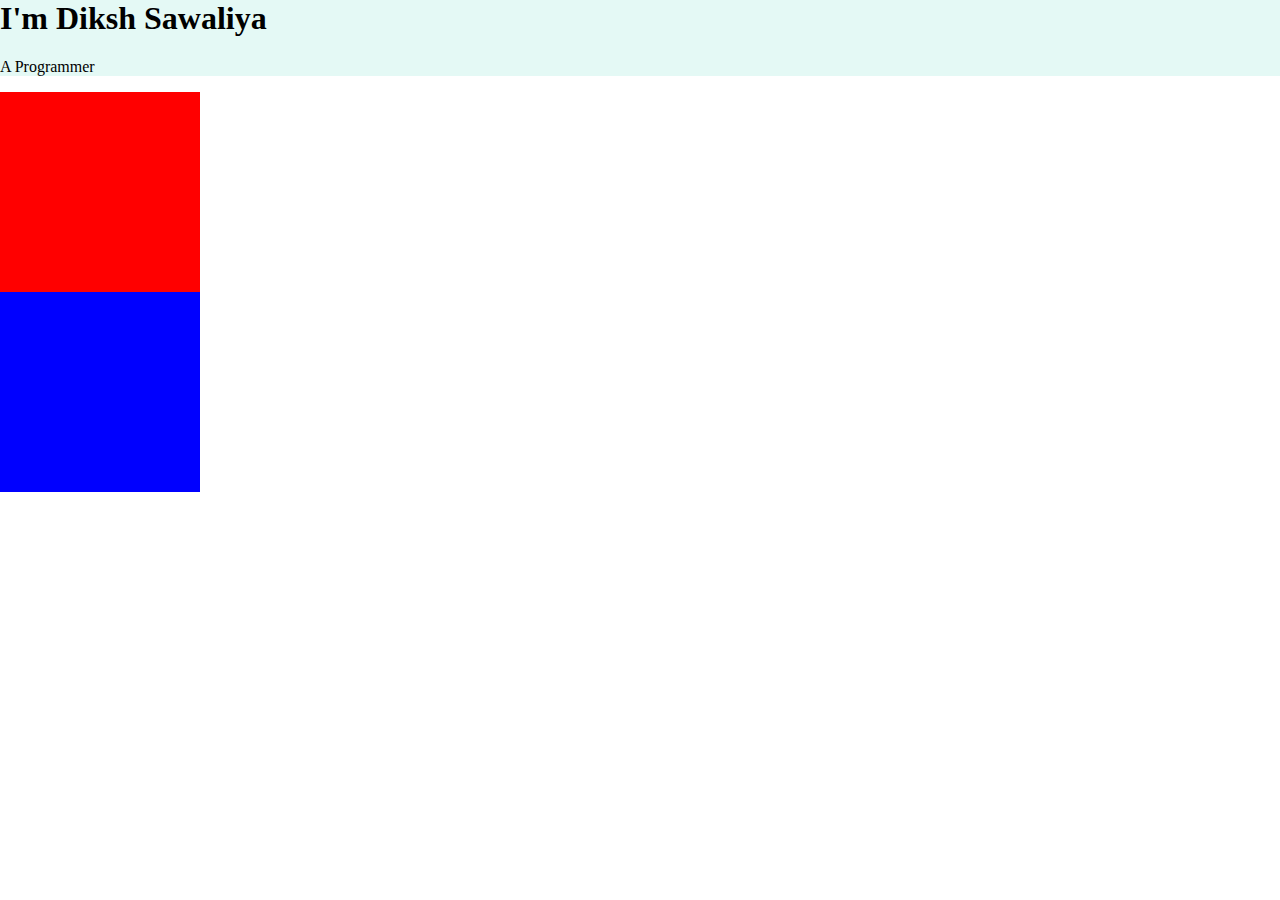
<file: CSS-My Site/index.html>
<!DOCTYPE html>
<html lang="en" dir="ltr">
  <head>
    <link rel="stylesheet" href="CSS/styles.css">
    <link rel="icon" href="favicon.ico">
    <meta charset="utf-8">
    <title>Diksh Website</title>
  </head>
  <div class="top-container">
    <h1 class="Name">I'm Diksh Sawaliya</h1>
    <p class="About">A Programmer</p>
  </div>

  <div class="middle-container">

  </div>

  <div class="bottom-container">

  </div>
  <body>

  </body>
</html>
</file>
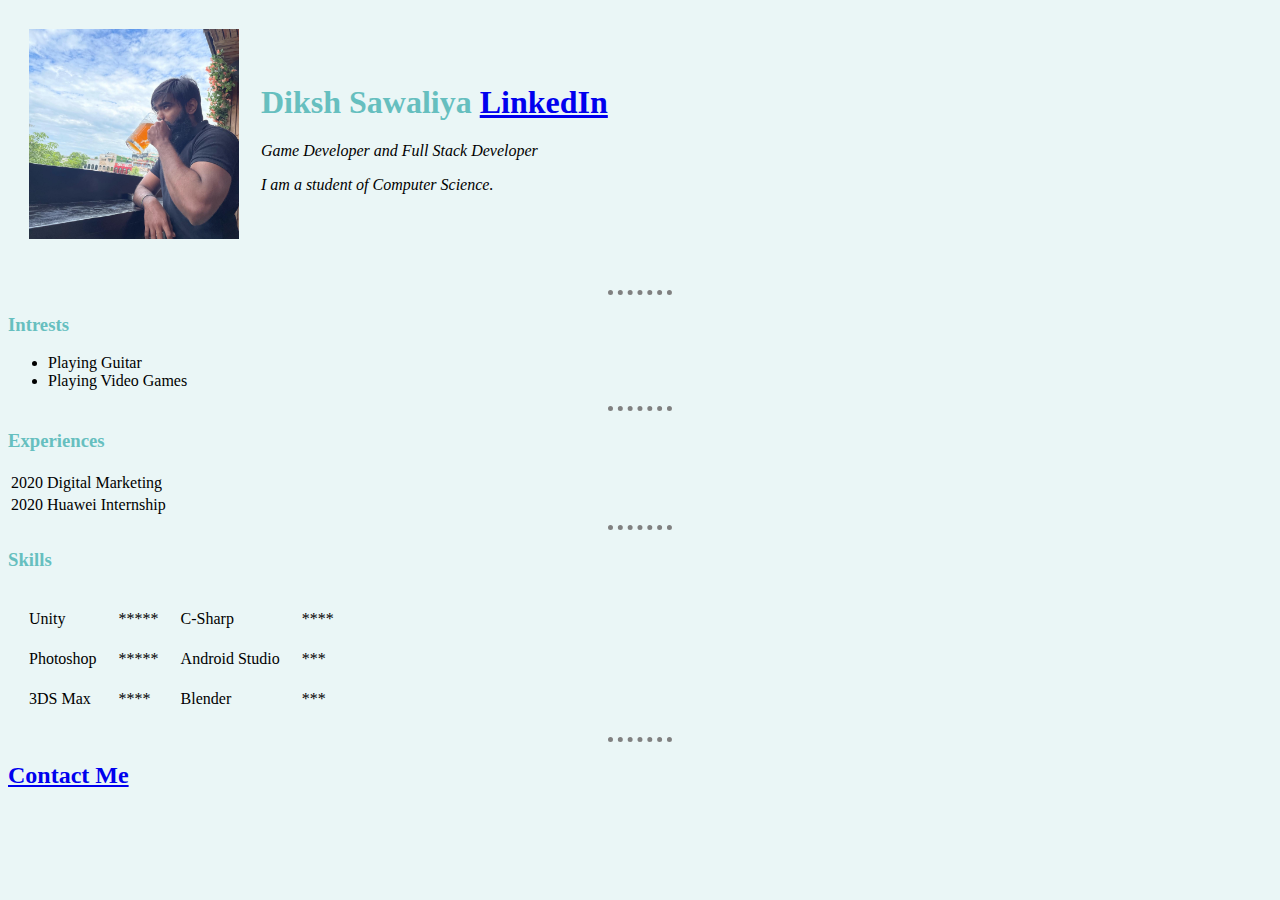
<file: HTML - Personal Site/index.html>
<!DOCTYPE html>
<html lang="en" dir="ltr">
  <head>
    <meta charset="utf-8">
    <title>Diksh Portfolio</title>
    <link rel="stylesheet" href="css/styles.css">

  </head>
  <body>
    <table cellspacing ="20">
      <tr>
        <td><img  class="profile" src="diksh.jpg" width="210" height="210" alt="Diksh Profile Picture"></td>
        <td><h1 id="heading">Diksh Sawaliya <a href="https://www.linkedin.com/in/diksh-sawaliya-6111381a7/">LinkedIn</a></h1>
        <p><i>Game Developer and Full Stack Developer </i></p>
        <p><em>I am a student of Computer Science.</em></p></td>
      </tr>
    </table>
    <br>
    <hr>
    <h3>Intrests</h3>
    <ul>
      <li>Playing Guitar</li>
      <li>Playing Video Games</li>
    </ul>
    <hr>
    <h3>Experiences</h3>
    <table>
      <tr>
        <td>2020</td>
        <td>Digital Marketing</td>
      </tr>
      <tr>
        <td>2020</td>
        <td>Huawei Internship</td>
      </tr>
    </table>
    <hr>
    <h3>Skills</h3>
    <table cellspacing ="20">
      <tr>
        <td>Unity</td>
        <td>*****</td>
        <td>C-Sharp</td>
        <td>****</td>
      </tr>
      <tr>
        <td>Photoshop</td>
        <td>*****</td>
        <td>Android Studio</td>
        <td>***</td>
      </tr>
      <tr>
        <td>3DS Max</td>
        <td>****</td>
        <td>Blender</td>
        <td>***</td>
      </tr>
    </table>
    <hr>
    <h2><a href="contact.html">Contact Me</a</h2>
  </body>
</html>
</file>
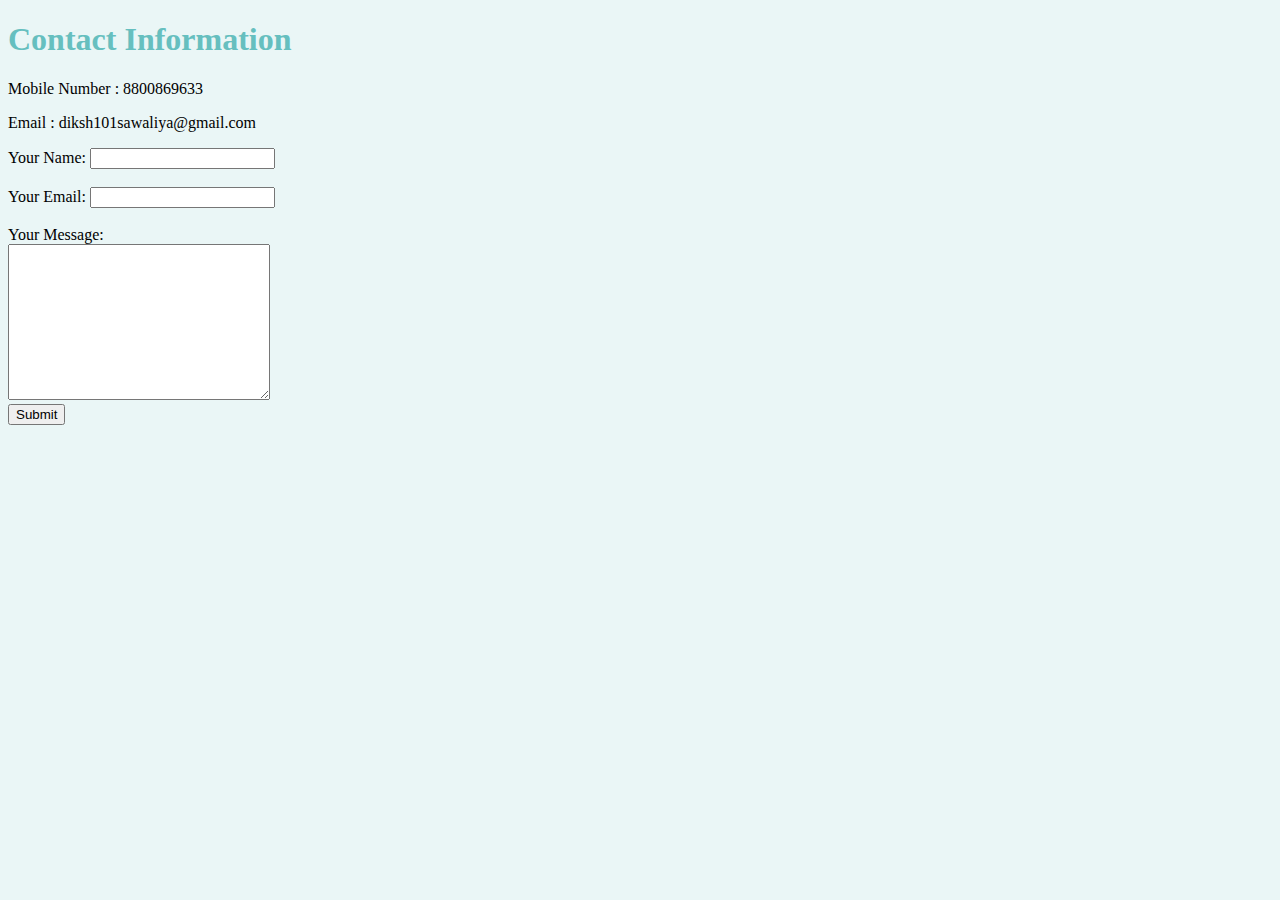
<file: HTML - Personal Site/contact.html>
<!DOCTYPE html>
<html lang="en" dir="ltr">
  <head>
    <meta charset="utf-8">
    <title>Diksh Portfolio</title>
    <link rel="stylesheet" href="css/styles.css">

  </head>
  <body>
    <h1>Contact Information</h1>
    <p>Mobile Number : 8800869633</p>
      <p>Email : diksh101sawaliya@gmail.com</p>

<form  action="mailto:reaper.duke.101@gmail.com" method="post" enctype="text/plain">
  <label for=""> Your Name:</label>
  <input type="text" name="Your Name" value="">
  <br>
  <br>
  <label for="">Your Email:</label>
  <input type="email" name="Your Email" value="">
  <br>
  <br>
  <label for="">Your Message:</label>
  <br>
  <textarea name="Your Message" rows="10" cols="30"></textarea>
  <br>
  <input type="submit" name="">

</form>
  </body>
</html>
</file>
<file: CSS-My Site/CSS/styles.css>
div {
  background-color: #E4F9F5;
  margin: 0;
}

body {
  margin-top: 0;
  margin-left: 0;
  margin-right: 0;
}

h1{
  margin-top: 0;
  margin-left: 0;
  margin-right: 0;
}

.middle-container{
  height: 200px;
  width: 200px;
  background-color: red;
}

.bottom-container{
  height: 200px;
  width: 200px;
  background-color: blue;
}
</file>
<file: HTML - Personal Site/css/styles.css>
/**********************TAG SELECTORS**********************/

body
{
  background-color: #EAF6F6;
}

hr{

  border: none;
  border-top: 5px dotted grey;
  width: 5%;
}

h1
{
  color: #66BFBF;
}

h3
{
  color: #66BFBF
}
/**********************CLASS SELECTORS**********************/

.profile {

  background-color: black;
}

/**********************ID SELECTORS**********************/
</file>
